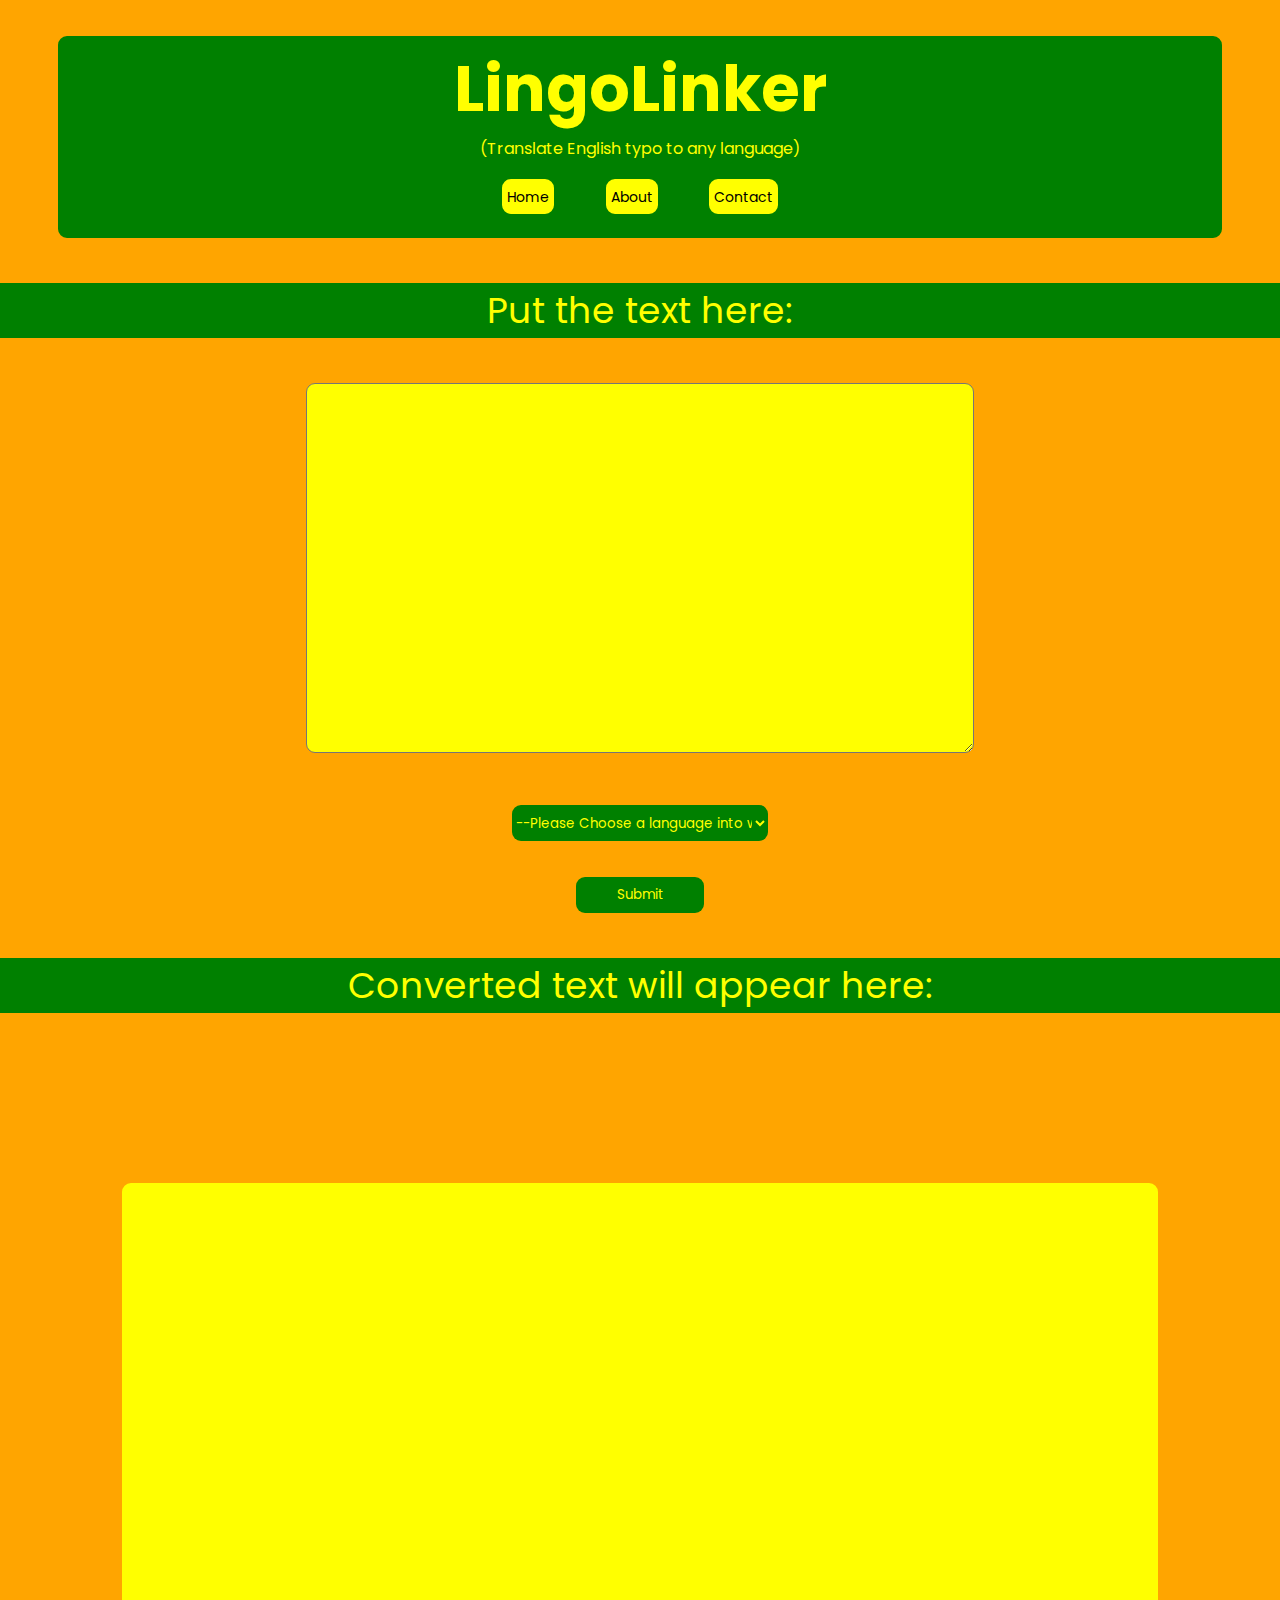
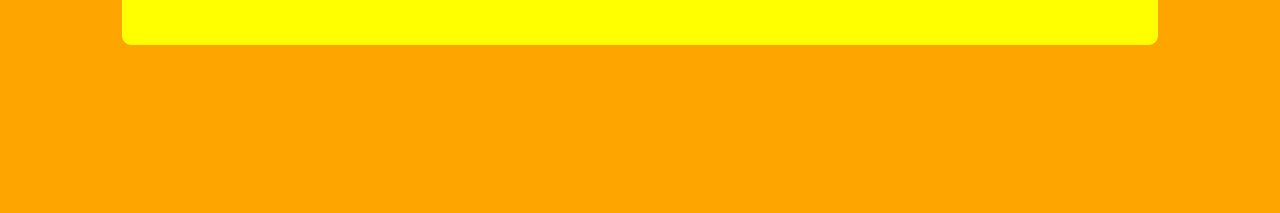
<file: index.html>
<!DOCTYPE html>
<html lang="en">
<head>
    <meta charset="UTF-8">
    <meta name="viewport" content="width=device-width, initial-scale=1.0">
    <link rel="stylesheet" href="styles.css">
    <title>LingoLinker</title>
</head>
<body>
    <div class="navContainer">
        <h1 id="lingoLinker">LingoLinker</h1>
        <p id="lingoLinkerSmall">(Translate English typo to any language)</p>
        <nav>
            <ul>
                <li><a href="index.html">Home</a></li>
                <li><a href="about.html">About</a></li>
                <li><a href="contact.html">Contact</a></li>
            </ul>
        </nav>
    </div>
    <div class="translator">
        <p class="inputTextHeading">Put the text here:</p>
        <textarea name="inputText" id="inputText" cols="30" rows="10"></textarea><br>
        <select name="langauges" id="languages">
            <option value="">--Please Choose a language into which the typo be translated--</option>
                        <option value="hi">Hindi</option>
            <option value="es">Spanish </option>
            <option value="de">German</option>
            <option value="ja">Japanese</option>
            <option value="ru">Russian</option>
            <option value="ar">Arabic</option>
            <option value="fr">French</option>
            <option value="it">Italian</option>
            <option value="pt">Portuguese</option>
            <option value="zh">Chinese (Simplified)</option>
            <option value="ko">Korean</option>
            <option value="tr">Turkish</option>
            <option value="nl">Dutch</option>
            <option value="pl">Polish</option>
            <option value="sv">Swedish</option>
            <option value="fi">Finnish</option>
            <option value="no">Norwegian</option>
            <option value="da">Danish</option>
            <option value="el">Greek</option>
            <option value="th">Thai</option>
            <option value="id">Indonesian</option>
            <option value="vi">Vietnamese</option>
            <option value="ms">Malay</option>
            <option value="tl">Tagalog</option>
            <option value="cs">Czech</option>
            <option value="hu">Hungarian</option>
            <option value="ro">Romanian</option>
            <option value="bg">Bulgarian</option>
            <option value="hr">Croatian</option>
            <option value="sk">Slovak</option>
            <option value="sl">Slovenian</option>
            <option value="et">Estonian</option>
            <option value="lv">Latvian</option>
            <option value="lt">Lithuanian</option>
            <option value="mk">Macedonian</option>
            <option value="sq">Albanian</option>
            <option value="sr">Serbian</option>
            <option value="bs">Bosnian</option>
            <option value="mt">Maltese</option>
            <option value="is">Icelandic</option>
            <option value="ga">Irish</option>
            <option value="eu">Basque</option>
            <option value="cy">Welsh</option>
            <option value="gd">Scottish Gaelic</option>
            <option value="sw">Swahili</option>
            <option value="af">Afrikaans</option>
            <option value="xh">Xhosa</option>
            <option value="zu">Zulu</option>
        </select><br>
        <button id="button" onclick="getText()">Submit</button>
        <p id="convertHeading">Converted text will appear here:</p><br>
    </div>
    <div class="convertedTextContainer">
        <p id="convertedText"></p>
    </div>
    </body>
<script src="index.js"></script>
</html>
</file>
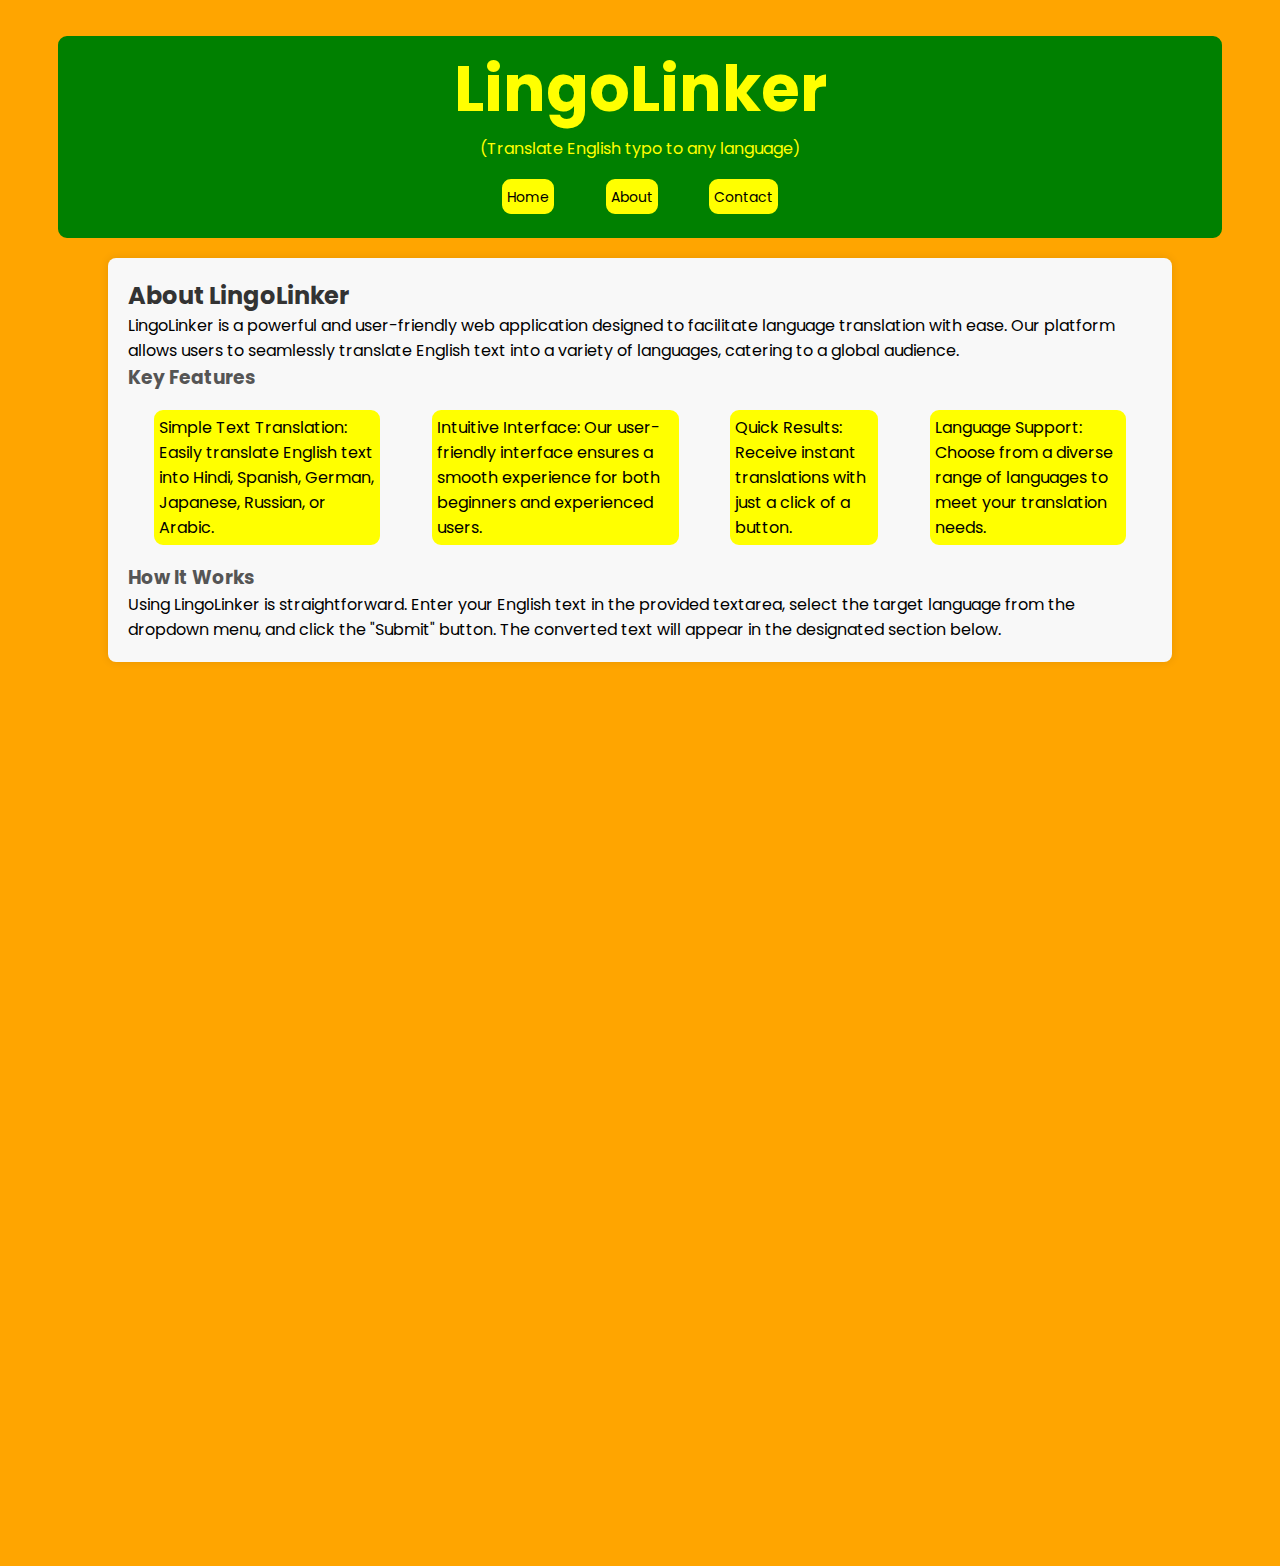
<file: about.html>
<!DOCTYPE html>
<html lang="en">
<head>
    <meta charset="UTF-8">
    <meta name="viewport" content="width=device-width, initial-scale=1.0">
    <link rel="stylesheet" href="styles.css">
    <style>
    body {
        font-family: 'Arial', sans-serif;
        margin: 0;
        padding: 0;
        height: 170vh;
    }
    
    .aboutContainer {
        width: 80vw;
        margin: 20px auto;
        padding: 20px;
        background-color: #f8f8f8;
        border-radius: 8px;
        box-shadow: 0 0 10px rgba(0, 0, 0, 0.1);
    }
    
    h2 {
        color: #333;
    }
    
    h3 {
        color: #555;
    }
    
    ul {
        margin-top: 0;
    }
    
    /* Add more styles as needed */
    
    textarea {
        width: 80%;
        padding: 10px;
        box-sizing: border-box;
        margin-bottom: 10px;
    }
    
    select, button {
        padding: 10px;
        font-size: 16px;
        margin-bottom: 10px;
    }
    
    #convertedText {
        font-size: 18px;
        margin-top: 10px;
    }
    .keyFeatures{
        overflow: auto;
    }
    /* Add more styles as needed */
    </style>
    <title>About LingoLinker</title>
</head>
<body>
    <div class="navContainer">
        <h1 id="lingoLinker">LingoLinker</h1>
        <p id="lingoLinkerSmall">(Translate English typo to any language)</p>
        <nav>
            <ul>
                <li><a href="index.html">Home</a></li>
                <li><a href="about.html">About</a></li>
                <li><a href="contact.html">Contact</a></li>
            </ul>
        </nav>
    </div>
    
    <div class="aboutContainer">
        <h2>About LingoLinker</h2>
        <p>
            LingoLinker is a powerful and user-friendly web application designed to facilitate language translation with ease. 
            Our platform allows users to seamlessly translate English text into a variety of languages, catering to a global audience.
        </p>
        
        <h3>Key Features</h3>
        <div class="keyFeatures">

            <ul>
                <li>Simple Text Translation: Easily translate English text into Hindi, Spanish, German, Japanese, Russian, or Arabic.</li>
                <li>Intuitive Interface: Our user-friendly interface ensures a smooth experience for both beginners and experienced users.</li>
                <li>Quick Results: Receive instant translations with just a click of a button.</li>
                <li>Language Support: Choose from a diverse range of languages to meet your translation needs.</li>
            </ul>
        </div>

        <h3>How It Works</h3>
        <p>
            Using LingoLinker is straightforward. Enter your English text in the provided textarea, select the target language from the dropdown menu,
            and click the "Submit" button. The converted text will appear in the designated section below.
        </p>
        
        <!-- Add more content as needed -->

    </div>

    <!-- Additional content or sections can be added here -->

    <script src="index.js"></script>
</body>
</html>
</file>
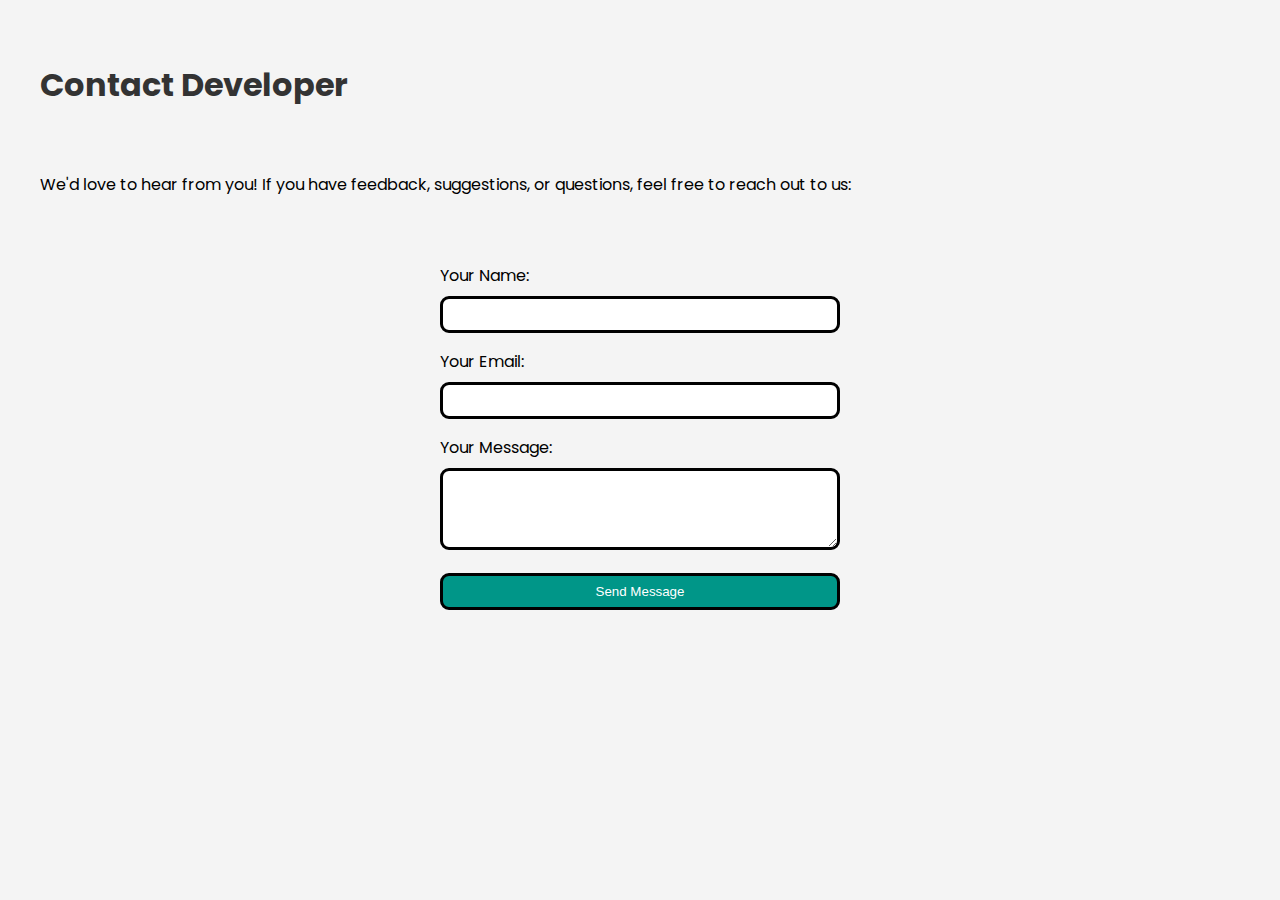
<file: contact.html>
<!DOCTYPE html>
<html lang="en">
<head>
  <meta charset="UTF-8">
  <meta name="viewport" content="width=device-width, initial-scale=1.0">
  <title>Contact Developer</title>
  <style>
    @import url('https://fonts.googleapis.com/css2?family=Ephesis&family=Poppins:wght@500&display=swap');
    body {
      font-family: 'Ephesis', cursive;
      font-family: 'Poppins', sans-serif;
      margin: 20px;
      padding: 20px;
      background-color: #f4f4f4;
    }

    h1, h2 {
      color: #333;
    }

    form {
      max-width: 400px;
      margin: 0 auto;
    }

    label {
      display: block;
      margin-bottom: 8px;
    }

    input, textarea {
      width: 100%;
      padding: 8px;
      margin-bottom: 16px;
      box-sizing: border-box;
      border-radius: 1vh;
      border: 3px solid black;
    }

    input[type="submit"] {
      background-color: #009688;
      color: #fff;
      cursor: pointer;
    }

    input[type="submit"]:hover {
      background-color: #00796b;
    }
  </style>
</head>
<body>
<h1>Contact Developer</h1>
<br>
<p>We'd love to hear from you! If you have feedback, suggestions, or questions, feel free to reach out to us:</p>
<br><br>
<form action="mailto:alimohammad0482@gmail.com" method="post" enctype="text/plain">
  <label for="name">Your Name:</label>
  <input type="text" id="name" name="name" required>

  <label for="email">Your Email:</label>
  <input type="email" id="email" name="email" required>

  <label for="message">Your Message:</label>
  <textarea id="message" name="message" rows="4" required></textarea>

  <input type="submit" value="Send Message">
</form>

</body>
</html>
</file>
<file: styles.css>
@import url('https://fonts.googleapis.com/css2?family=Poppins&display=swap');
body{
    background: orange;
}
*{
    margin: 0;
    padding: 0;
    font-family: 'Poppins', sans-serif;
}
nav{
    display: flex;
}
ul{
    display: flex;
    list-style: none;
    margin: auto;
}
li{
    margin: 2vh 2vw;
    background: yellow;
    border: 5px solid yellow;
    border-radius: 1vh;
    cursor: pointer;
}
li:hover{
    border: 5px solid orange;
    transition: .3s;
    background: orange;
}
a{
    text-decoration: none;
    font-size: 14px;
    color: black;
}
#lingoLinker{
    color: yellow;
    font-size: 7vh;

}
.navContainer{
    margin: auto;
    margin-top: 4vh;
    border: 6px solid green;
    border-radius: 1vh;
    text-align: center;
    width: 90vw;
    background: green;
}
.translator{
    height: 100vh;
    width: 100vw;
    text-align: center;
}
.inputTextHeading{
    font-size: 4vh;
    margin: auto;
    margin-top: 5vh;
    background: green;
    color: yellow;
}
#inputText{
    width: 50vw;
    margin-top: 5vh;
    margin-bottom: 5vh;
    background: yellow;
    border-radius: 1vh;
    color: black;
    font-size: 24px;
    padding: 1vh 1vw;
    outline: none;
}
#languages{
    background: green;
    color: yellow;
    border: none;
    outline: none;
    border-radius: 1vh;
    width: 20vw;
    text-align: center;
    height: 4vh;
}
#languages:hover{
    cursor: pointer;
}
#button{
    background: green;
    color: yellow;
    border: none;
    outline: none;
    border-radius: 1vh;
    width: 10vw;
    text-align: center;
    height: 4vh;
    margin-top: 4vh;
}
#button:hover{
    background: yellow;
    color: green;
    cursor: pointer;
}
#convertHeading{
    font-size: 4vh;
    margin: auto;
    margin-top: 5vh;
    background: green;
    color: yellow;
}
.answer{
    height: 80vh;
}
.convertedTextContainer{
    height: 70vh;
}
.aboutContainer{
    padding: 6%;
}
#convertedText{
    width: 80vw;
    margin: auto;
    background: yellow;
    border: 6px solid yellow;
    border-radius: 1vh;
    font-size: 24px;
    height: 50vh;
    overflow: auto;
}
#lingoLinkerSmall{
    color: yellow;
}
@media screen and (max-width: 767px) {
    #inputText{
        width: 80vw;
        height: 15vh;
        font-size: 17px;
    }
    #languages{
        width: 60vw;
    }
    #button{
        width: 20vw;
    }
    #convertedText{
        font-size: 14px;
        width: 90vw;
        margin-top: 4vh;
    }
    .translator{
        height: 65vh;
    }
}
</file>
